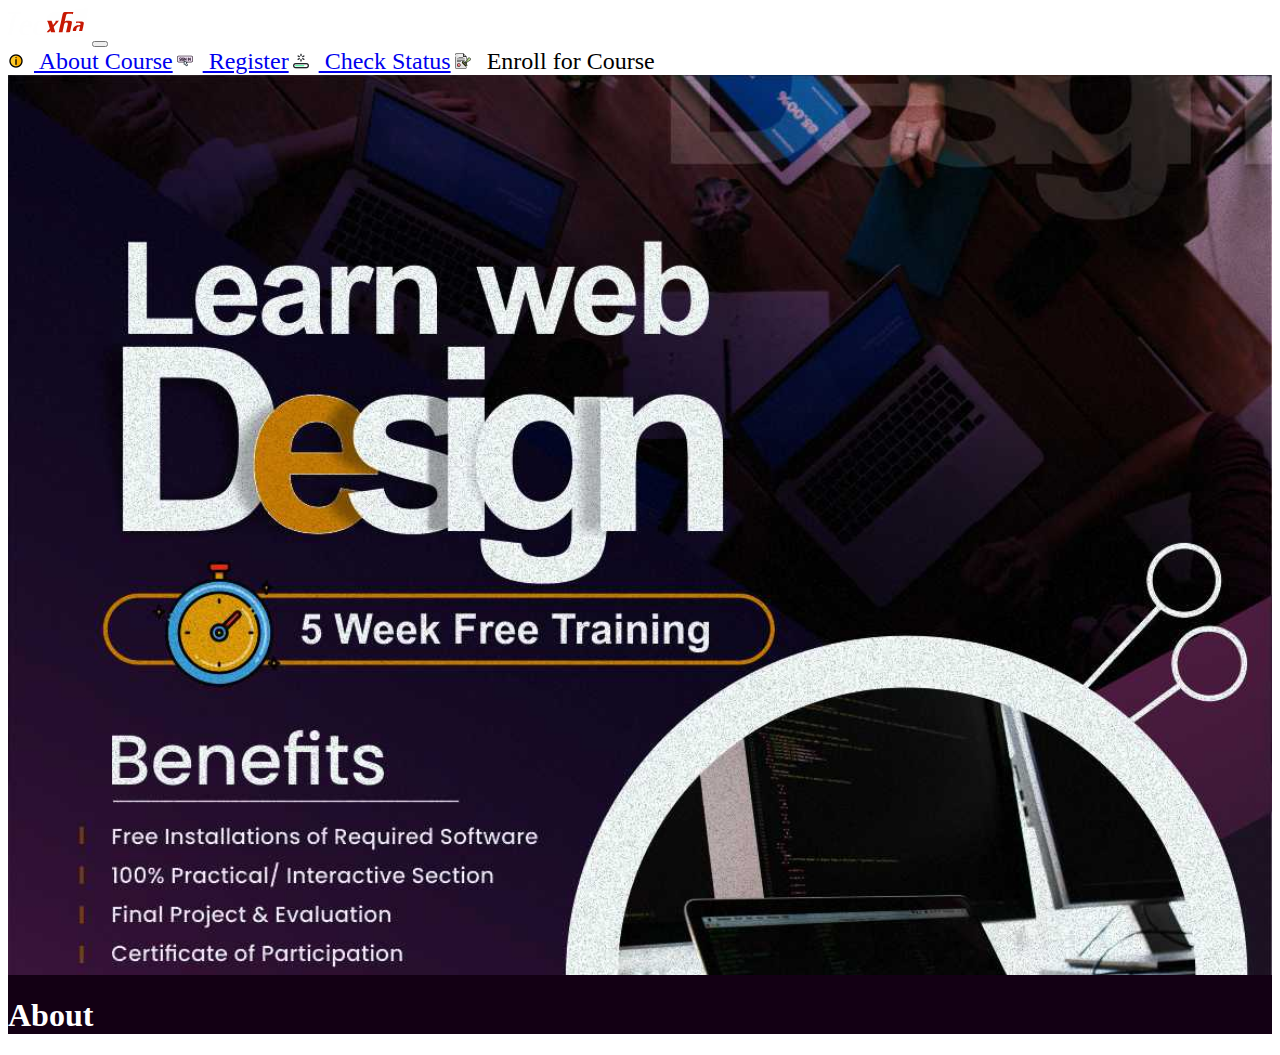
<file: index.html>
<!DOCTYPE html>
<html lang="en">

<head>
    <meta charset="UTF-8">
    <meta http-equiv="X-UA-Compatible" content="IE=edge">
    <meta name="viewport" content="width=device-width, initial-scale=1.0">
    <link rel="stylesheet" href="css/style.css">
    <!-- CSS only -->
    <link href="https://cdn.jsdelivr.net/npm/bootstrap@5.1.3/dist/css/bootstrap.min.css" rel="stylesheet" integrity="sha384-1BmE4kWBq78iYhFldvKuhfTAU6auU8tT94WrHftjDbrCEXSU1oBoqyl2QvZ6jIW3" crossorigin="anonymous">
    <title>Tecxha IT Solutions</title>

</head>

<body>

    <head>
        <nav class="navbar navbar-dark bg-dark">
            <div class="container-fluid">
                <img src="assets/tecxha logo.svg" alt="" width="80" class="ps-3">
                <button class="navbar-toggler" type="button" data-bs-toggle="collapse" data-bs-target="#navbarNavAltMarkup" aria-controls="navbarNavAltMarkup" aria-expanded="false" aria-label="Toggle navigation">
                <span class="navbar-toggler-icon"></span>
                </button>
                <div class="collapse navbar-collapse py-5 ps-3" id="navbarNavAltMarkup">
                    <div class="navbar-nav">
                        <a class="nav-link active" aria-current="page" href="#"><img src="assets/information.png" alt=""> About Course</a>
                        <a class="nav-link" href="auth.html"> <img src="assets/sign-in (1).png" alt=""> Register</a>
                        <a class="nav-link" href="#"><img src="assets/loading.png" alt=""> Check Status</a>
                        <a class="nav-link disabled"><img src="assets/stamp.png" alt=""> Enroll for Course</a>
                    </div>
                </div>
        </nav>
    </head>
    <main class="">
        <div class="ad-img">
        </div>
        <div class="section">
            <h1>About</h1>
        </div>
    </main>
</body>
<!-- JavaScript Bundle with Popper -->
<script src="https://cdn.jsdelivr.net/npm/bootstrap@5.1.3/dist/js/bootstrap.bundle.min.js" integrity="sha384-ka7Sk0Gln4gmtz2MlQnikT1wXgYsOg+OMhuP+IlRH9sENBO0LRn5q+8nbTov4+1p" crossorigin="anonymous"></script>

</html>
</file>
<file: css/style.css>
main {
    padding: 0;
    margin: 0;
    background-color: rgb(19, 0, 20);
    color: white;
}

.ad-img {
    background-image: url('../assets/Flyer1.jpg');
    background-size: cover;
    height: 100vh;
    background-repeat: no-repeat;
}

.navbar-nav a {
    font-size: 18pt;
}

.navbar-nav a:hover {
    border-bottom: 1px solid white;
}

.navbar-nav img {
    padding-right: 10px;
}
</file>
